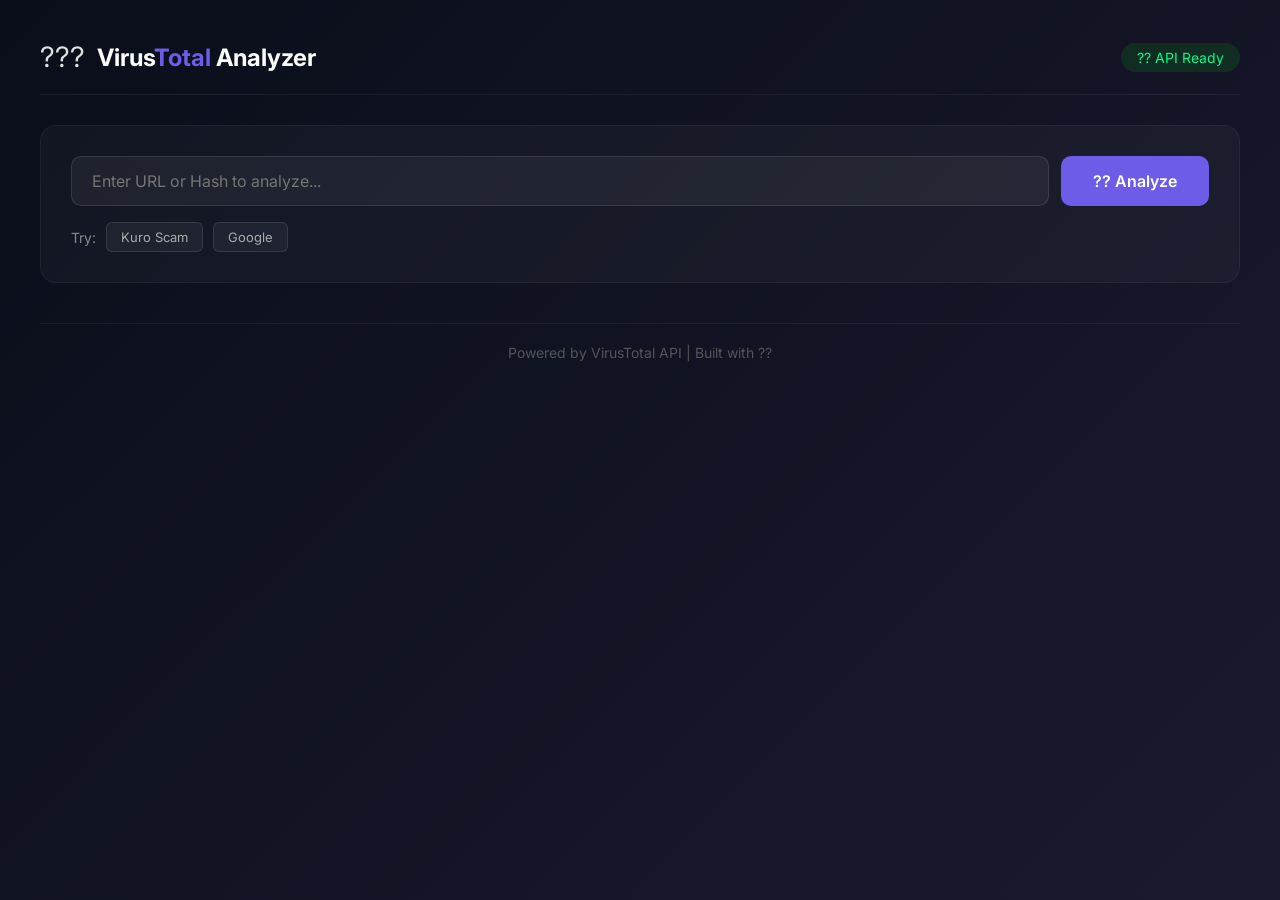
<file: virustotal-gui/index.html>
<!DOCTYPE html> 
<html lang="en"> 
<head> 
    <meta charset="UTF-8"> 
    <meta name="viewport" content="width=device-width, initial-scale=1.0"> 
    <title>VirusTotal Analyzer</title> 
    <link rel="stylesheet" href="css/style.css"> 
    <link href="https://fonts.googleapis.com/css2?family=Inter:wght@400;600;700&display=swap" rel="stylesheet"> 
</head> 
<body> 
    <div class="container"> 
        <header> 
            <div class="logo"> 
                <span class="icon">???</span> 
                <h1>Virus<span>Total</span> Analyzer</h1> 
            </div> 
            <div class="status" id="status">?? API Ready</div> 
        </header> 
        <section class="input-section"> 
            <div class="search-box"> 
                <input type="text" id="urlInput" placeholder="Enter URL or Hash to analyze..."> 
                <button id="analyzeBtn">?? Analyze</button> 
            </div> 
            <div class="quick-links"> 
                <span>Try: </span> 
                <button class="sample-btn" data-url="https://trykuro.app/dashboard?download=windows">Kuro Scam</button> 
                <button class="sample-btn" data-url="https://google.com">Google</button> 
            </div> 
        </section> 
        <section class="results-section" id="results" style="display: none;"> 
            <div class="summary-cards" id="summaryCards"> 
                <div class="card malicious"> 
                    <span class="label">Malicious</span> 
                    <span class="value" id="maliciousCount">0</span> 
                </div> 
                <div class="card suspicious"> 
                    <span class="label">Suspicious</span> 
                    <span class="value" id="suspiciousCount">0</span> 
                </div> 
                <div class="card clean"> 
                    <span class="label">Clean</span> 
                    <span class="value" id="cleanCount">0</span> 
                </div> 
                <div class="card total"> 
                    <span class="label">Total Vendors</span> 
                    <span class="value" id="totalCount">0</span> 
                </div> 
            </div> 
            <div class="verdict" id="verdict"> 
                <span class="badge">Verdict</span> 
                <span id="verdictText">Analyzing...</span> 
            </div> 
            <div class="details-table"> 
                <h3>Vendor Analysis</h3> 
                <div id="vendorTable"> 
                    <table> 
                        <thead> 
                            <tr><th>Vendor</th><th>Result</th></tr> 
                        </thead> 
                        <tbody id="vendorBody"> 
                        </tbody> 
                    </table> 
                </div> 
            </div> 
            <div id="loading" class="loading hidden"> 
                <div class="spinner"></div> 
                <p>Analyzing URL with VirusTotal...</p> 
            </div> 
        </section> 
        <footer> 
            <p>Powered by VirusTotal API | Built with ??</p> 
        </footer> 
    </div> 
    <script src="js/script.js"></script> 
</body> 
</html>
</file>
<file: virustotal-gui/css/style.css>
* { margin: 0; padding: 0; box-sizing: border-box; font-family: 'Inter', sans-serif; } 
body { background: linear-gradient(135deg, #0a0e1a 0%, #1a1a2e 100%); min-height: 100vh; color: #e0e0e0; padding: 20px; } 
.container { max-width: 1200px; margin: 0 auto; } 
header { display: flex; justify-content: space-between; align-items: center; padding: 20px 0; border-bottom: 1px solid rgba(255,255,255,0.05); margin-bottom: 30px; } 
.logo { display: flex; align-items: center; gap: 12px; } 
.logo .icon { font-size: 28px; } 
.logo h1 { font-size: 24px; font-weight: 700; color: #ffffff; } 
.logo h1 span { color: #6c5ce7; } 
.status { font-size: 14px; padding: 6px 16px; background: rgba(0,255,0,0.1); border-radius: 20px; color: #00ff88; } 
.input-section { background: rgba(255,255,255,0.03); border-radius: 16px; padding: 30px; margin-bottom: 30px; border: 1px solid rgba(255,255,255,0.05); } 
.search-box { display: flex; gap: 12px; margin-bottom: 16px; } 
.search-box input { flex: 1; padding: 14px 20px; border: 1px solid rgba(255,255,255,0.1); border-radius: 10px; background: rgba(255,255,255,0.05); color: #e0e0e0; font-size: 16px; } 
.search-box input:focus { outline: none; border-color: #6c5ce7; } 
.search-box button { padding: 14px 32px; background: #6c5ce7; border: none; border-radius: 10px; color: white; font-weight: 600; font-size: 16px; cursor: pointer; } 
.search-box button:hover { background: #5a4bd1; } 
.quick-links { display: flex; align-items: center; gap: 10px; flex-wrap: wrap; } 
.quick-links span { color: #888; font-size: 14px; } 
.sample-btn { padding: 6px 14px; background: rgba(255,255,255,0.05); border: 1px solid rgba(255,255,255,0.1); border-radius: 6px; color: #aaa; cursor: pointer; font-size: 13px; } 
.sample-btn:hover { background: rgba(108,92,231,0.2); border-color: #6c5ce7; color: white; } 
.results-section { animation: fadeIn 0.5s ease; } 
@keyframes fadeIn { from { opacity: 0; transform: translateY(20px); } to { opacity: 1; transform: translateY(0); } } 
.summary-cards { display: grid; grid-template-columns: repeat(auto-fit, minmax(200px, 1fr)); gap: 16px; margin-bottom: 24px; } 
.card { background: rgba(255,255,255,0.03); border-radius: 12px; padding: 20px; text-align: center; border: 1px solid rgba(255,255,255,0.05); } 
.card .label { font-size: 14px; color: #888; display: block; margin-bottom: 8px; } 
.card .value { font-size: 32px; font-weight: 700; } 
.card.malicious .value { color: #ff4757; } 
.card.suspicious .value { color: #ffa502; } 
.card.clean .value { color: #2ed573; } 
.card.total .value { color: #6c5ce7; } 
.verdict { background: rgba(255,255,255,0.03); border-radius: 12px; padding: 16px 20px; margin-bottom: 24px; border: 1px solid rgba(255,255,255,0.05); display: flex; align-items: center; gap: 16px; } 
.verdict .badge { background: #6c5ce7; padding: 4px 12px; border-radius: 4px; font-size: 12px; font-weight: 600; text-transform: uppercase; } 
.verdict #verdictText { font-size: 18px; font-weight: 600; } 
.details-table h3 { margin-bottom: 16px; font-weight: 600; color: #ccc; } 
.details-table table { width: 100%; border-collapse: collapse; background: rgba(255,255,255,0.02); border-radius: 12px; overflow: hidden; } 
.details-table th { background: rgba(255,255,255,0.05); padding: 12px 16px; text-align: left; font-weight: 600; color: #aaa; font-size: 13px; } 
.details-table td { padding: 10px 16px; border-bottom: 1px solid rgba(255,255,255,0.03); font-size: 14px; } 
.details-table tr:hover { background: rgba(255,255,255,0.02); } 
.result-badge { display: inline-block; padding: 2px 10px; border-radius: 4px; font-size: 12px; font-weight: 600; } 
.result-badge.malicious { background: rgba(255,71,87,0.2); color: #ff4757; } 
.result-badge.suspicious { background: rgba(255,165,2,0.2); color: #ffa502; } 
.result-badge.clean { background: rgba(46,213,115,0.2); color: #2ed573; } 
.result-badge.undetected { background: rgba(255,255,255,0.05); color: #888; } 
.loading { text-align: center; padding: 40px 0; } 
.loading .spinner { width: 40px; height: 40px; border: 4px solid rgba(255,255,255,0.1); border-top-color: #6c5ce7; border-radius: 50%; animation: spin 0.8s linear infinite; margin: 0 auto 16px; } 
@keyframes spin { to { transform: rotate(360deg); } } 
.loading p { color: #888; } 
.hidden { display: none; } 
footer { margin-top: 40px; padding-top: 20px; border-top: 1px solid rgba(255,255,255,0.05); text-align: center; color: #555; font-size: 14px; } 
@media (max-width: 768px) { .search-box { flex-direction: column; } .search-box button { width: 100%; } .summary-cards { grid-template-columns: 1fr 1fr; } header { flex-direction: column; gap: 12px; align-items: flex-start; } }
</file>
